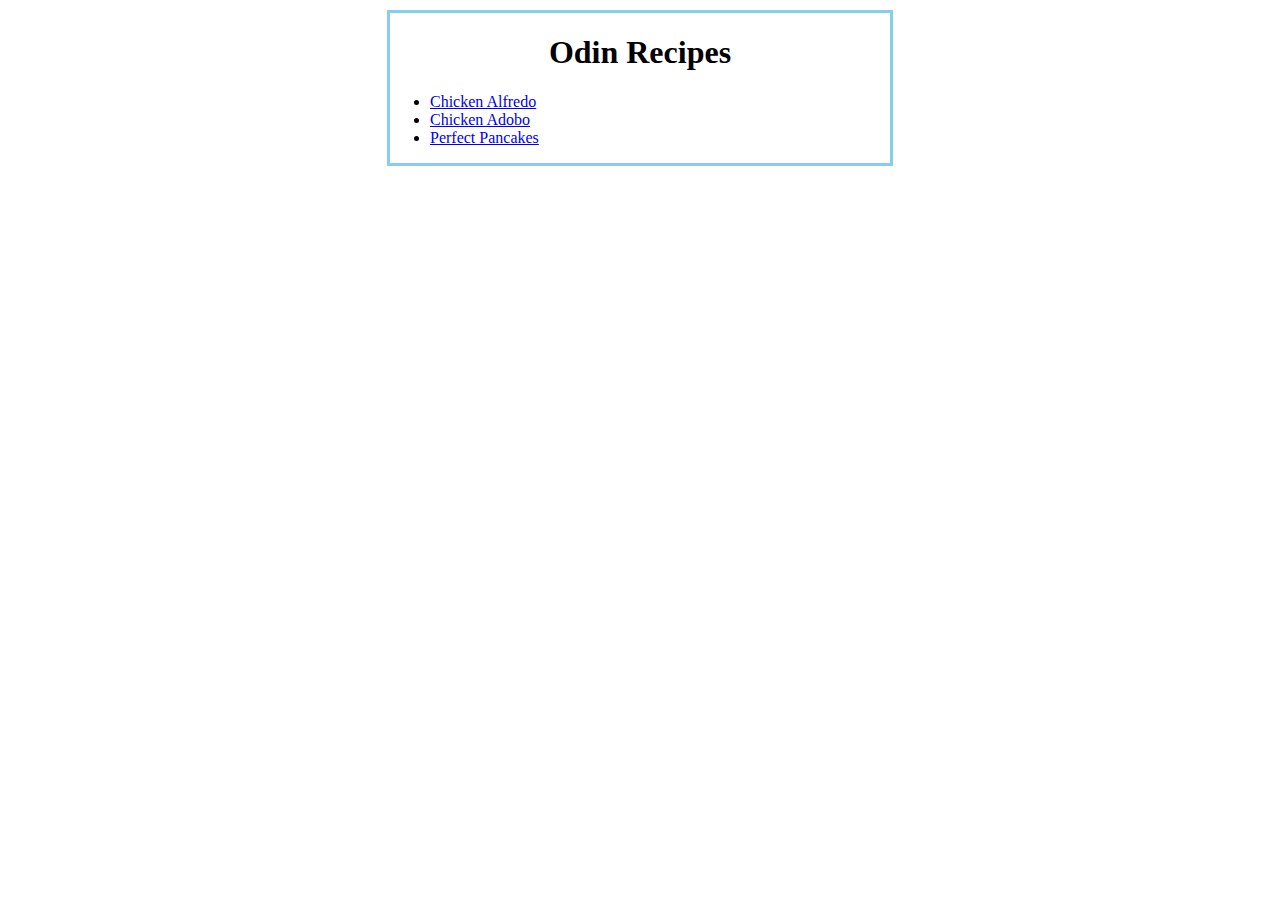
<file: index.html>
<!DOCTYPE html>
<html lang="en">
<head>
    <meta charset="UTF-8">
    <meta name="viewport" content="width=device-width, initial-scale=1.0">
    <title>Document</title>
    <link rel="stylesheet" href="recipes/styles.css">
</head>
<body>
    <h1>Odin Recipes</h1>
        <ul>
        <li><a href="recipes/alfredo.html">Chicken Alfredo</a></li>
        <li><a href="recipes/adobo.html">Chicken Adobo</a></li>
        <li><a href="recipes/pancake.html">Perfect Pancakes</a></li>
        </ul>

</body>
</html>
</file>
<file: recipes/styles.css>
html{
    box-sizing: border-box;
}

body{
    max-width: 500px;
    margin: 0 auto;
    border: 3px solid skyblue;
    margin-top: 10px;
}
img{
    height: 250px;
    width: 250px;
    display: block;
    margin: 0 auto;
}


p, h1{
    text-align: center;
}
</file>
